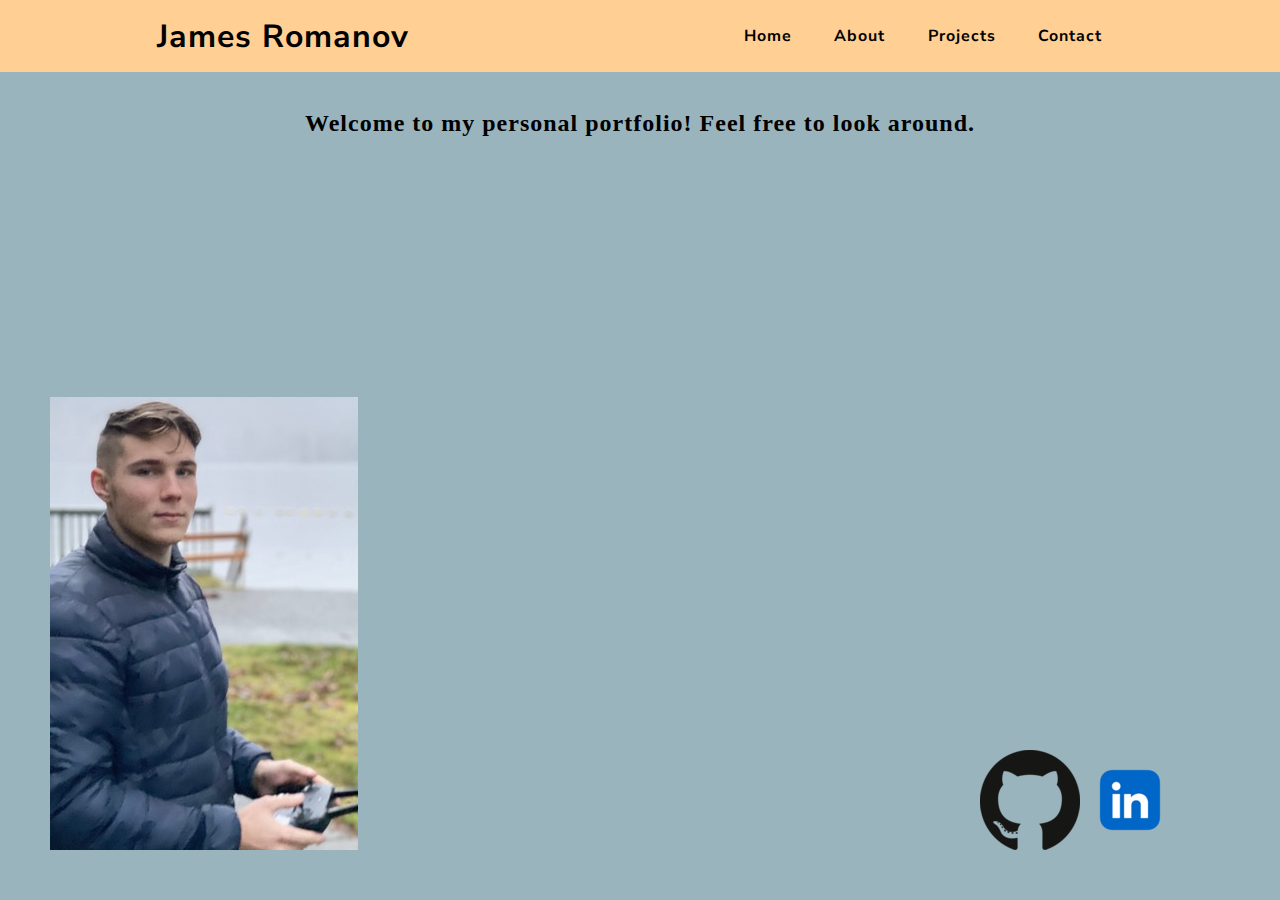
<file: index.html>
<!DOCTYPE html>
<html lang="en">
<head>
    <meta charset="UTF-8">
    <meta http-equiv="X-UA-Compatible" content="IE=edge">
    <meta name="viewport" content="width=device-width, initial-scale=1.0">
    <link rel="stylesheet" href="style.css">
    <link href="https://fonts.googleapis.com/css2?family=Nunito+Sans:wght@300&display=swap" rel="stylesheet"> 
    <title>My Site</title>
</head>
<body style="background: #9ab4be;">
    <nav>
        <div class="logo">
            <h1>James Romanov</h1>
        </div>
        <div class="profilePic">
            <img src="./images/269601126_5040696109296008_4921428390874409836_n_30.jpg" alt="pic">
        </div>
        <ul class="navigation-links">
            <li>
                <a href="index.html">Home</a>
            </li>
            <li>
                <a href="about.html">About</a>
            </li>
            <li>
                <a href="projects.html">Projects</a>
            </li>
            <li>
                <a href="contact.html">Contact</a>
            </li>
        </ul>
        <div class="layers">
            <div class="lineOne"></div>
            <div class="lineTwo"></div>
            <div class="lineThree"></div>
        </div>
    </nav>
    <a href="https://www.linkedin.com/in/james-romanov/" target="_blank">
    <button class="linkedinPic" href="https://www.linkedin.com/in/james-romanov/">
        <img src="./images/linkedinLogo.png" alt="pic1" border="0">
    </button>
    </a>
    <a href="https://www.github.com/JRomanov" target="_blank">
        <button class="githubPic">
            <img src="./images/github_pic_2_100x100.png" alt="pic2" border="0">
        </button>
        </a>
    <div class="greeting">
        <p>
            Welcome to my personal portfolio! Feel free to look around.
        </p>
    </div>
    <script src="app.js"></script>
</body>
</html>
</file>
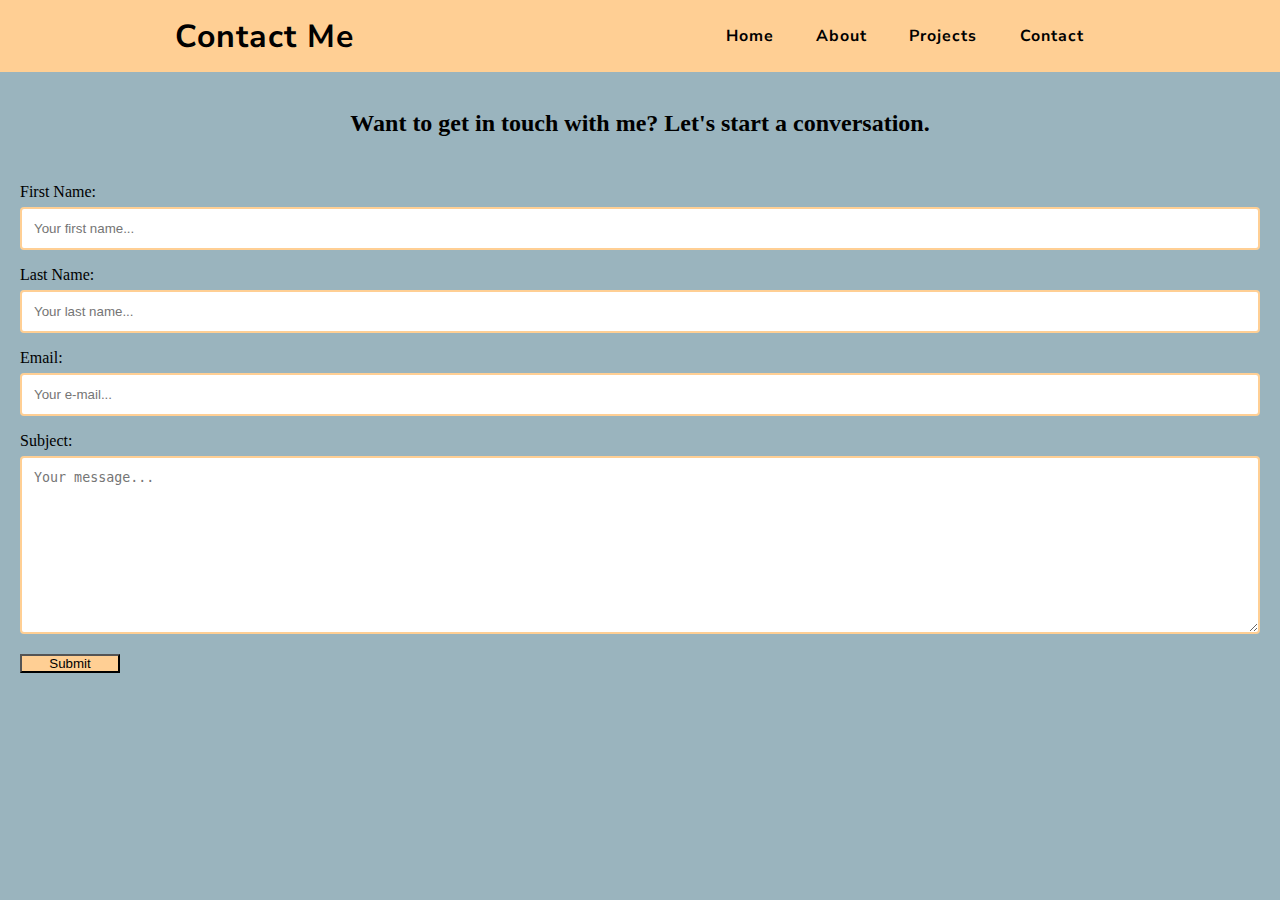
<file: contact.html>
<!DOCTYPE html>
<html lang="en">
<head>
    <meta charset="UTF-8">
    <meta http-equiv="X-UA-Compatible" content="IE=edge">
    <meta name="viewport" content="width=device-width, initial-scale=1.0">
    <link rel="stylesheet" href="style.css">
    <link href="https://fonts.googleapis.com/css2?family=Nunito+Sans:wght@300&display=swap" rel="stylesheet">
    <title>Contact</title>
</head>
<body style="background: #9ab4be;">
    <nav>
    </div>
    <div class="logo">
        <h1>Contact Me</h1>
    </div>
    <ul class="navigation-links">
        <li>
            <a href="index.html">Home</a>
        </li>
        <li>
            <a href="about.html">About</a>
        </li>
        <li>
            <a href="projects.html">Projects</a>
        </li>
        <li>
            <a href="contact.html">Contact</a>
        </li>
    </ul>
    <div class="layers">
        <div class="lineOne"></div>
        <div class="lineTwo"></div>
        <div class="lineThree"></div>
    </div>
    </nav>
    <div class="contactGreeting">
        <h1>
            Want to get in touch with me? Let's start a conversation.
        </h1>
    </div>
    <div class="contact">
        <form action="https://formsubmit.co/7093ad07e97b2a23ddee2898e7e03e6d" method="POST">
            <label for="fname">First Name:</label>
            <input type="text" id="fname" name="firstname" placeholder="Your first name...">

            <label for="lname">Last Name:</label>
            <input type="text" id="lname" name= "lastname" placeholder="Your last name..." >

            <label for="theiremail">Email:</label>
            <input type="text" id="theiremail" name="email" placeholder="Your e-mail...">

            <label for="subject">Subject:</label>
            <textarea name="subject" id="subject" cols="30" rows="10" placeholder="Your message..."></textarea>

            <input type="submit" value="Submit">
        </form> 
    </div>
<script src="app.js"></script>
</body>
</html>
</file>
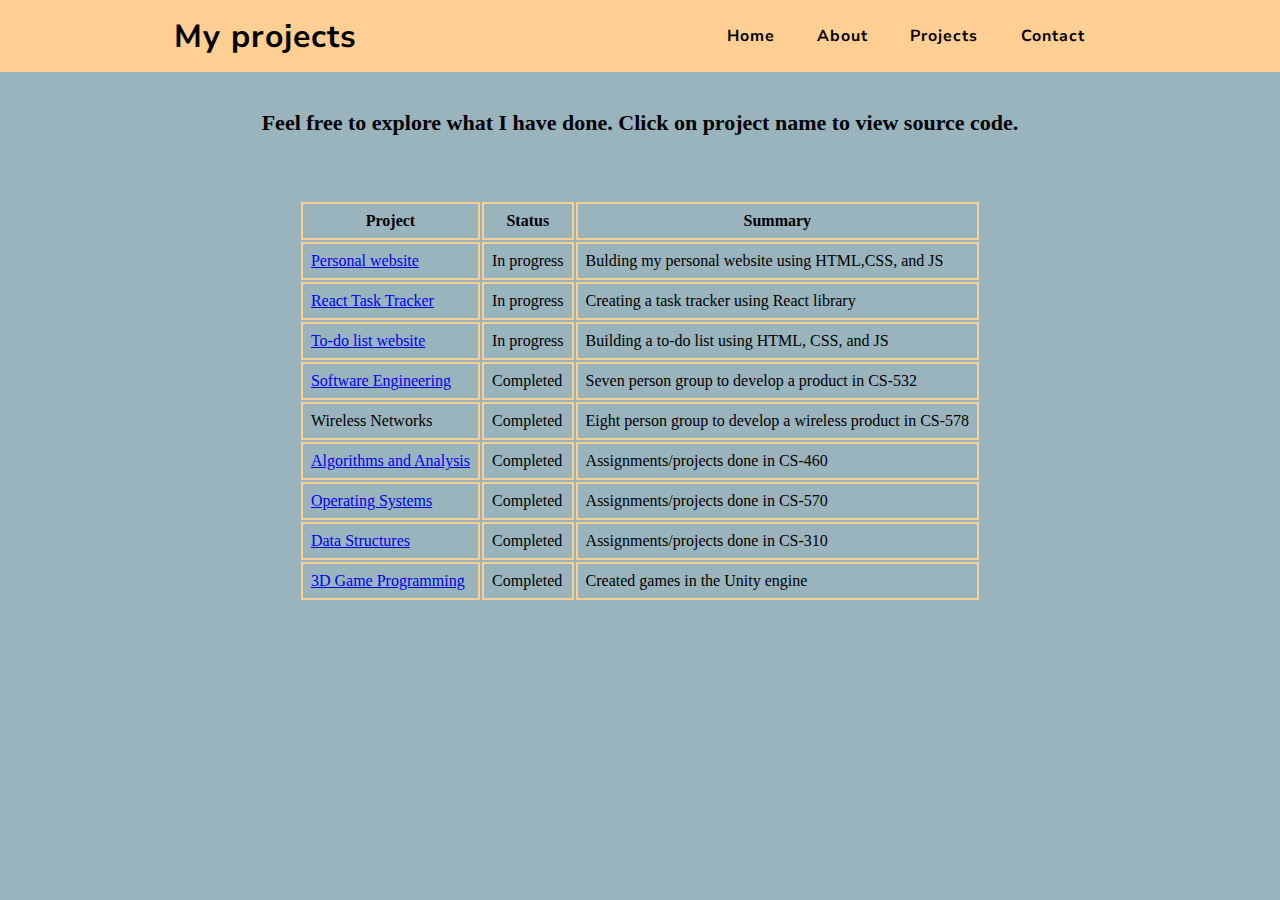
<file: projects.html>
<!DOCTYPE html>
<html lang="en">
<head>
    <meta charset="UTF-8">
    <meta http-equiv="X-UA-Compatible" content="IE=edge">
    <meta name="viewport" content="width=device-width, initial-scale=1.0">
    <link rel="stylesheet" href="style.css">
    <link href="https://fonts.googleapis.com/css2?family=Nunito+Sans:wght@300&display=swap" rel="stylesheet">
    <title>Projects</title>
</head>
<body style="background: #9ab4be;">
    <nav>
    </div>
    <div class="logo">
        <h1>My projects</h1>
    </div>
    <ul class="navigation-links">
        <li>
            <a href="index.html">Home</a>
        </li>
        <li>
            <a href="about.html">About</a>
        </li>
        <li>
            <a href="#">Projects</a>
        </li>
        <li>
            <a href="contact.html">Contact</a>
        </li>
    </ul>
    <div class="layers">
        <div class="lineOne"></div>
        <div class="lineTwo"></div>
        <div class="lineThree"></div>
    </div>
    </nav>
    <div class="aboutProjects">
        <p>
            Feel free to explore what I have done. Click on project name to view source code.
        </p>
    </div>
    <div class="myProjects">
        <table>
            <tr>
                <th>Project</th>
                <th>Status</th>
                <th>Summary</th>
            </tr>
            <tr>
                <td> <a href="https://github.com/JRomanov/Personal-Website" target="blank">Personal website</a></td> 
                <td>In progress</td>
                <td>Bulding my personal website using HTML,CSS, and JS</td>
            </tr>
            <tr>
                <td> <a href="https://github.com/JRomanov/React-Task-Tracker" target="blank">React Task Tracker</a></td>
                <td>In progress</td>
                <td>Creating a task tracker using React library</td>
            </tr>
            <tr>
                <td> <a href="https://github.com/JRomanov/Todo-List-Site" target="blank">To-do list website</a></td>
                <td>In progress</td>
                <td>Building a to-do list using HTML, CSS, and JS</td>
            </tr>
            <tr>
                <td> <a href="https://github.com/notorious/sign-me-up" target="blank">Software Engineering</a></td>
                <td>Completed</td>
                <td>Seven person group to develop a product in CS-532</td>
            </tr>
            <tr>
                <td>Wireless Networks</td>
                <td>Completed</td>
                <td>Eight person group to develop a wireless product in CS-578</td>
            </tr>
            <tr>
                <td> <a href="https://github.com/JRomanov/CS-460-Algorithms" target="blank">Algorithms and Analysis</a></td>
                <td>Completed</td>
                <td>Assignments/projects done in CS-460</td>
            </tr>
            <tr>
                <td> <a href="https://github.com/JRomanov/CS-570-Operating-Systems" target="blank">Operating Systems</a></td>
                <td>Completed</td>
                <td>Assignments/projects done in CS-570</td>
            </tr>
            <tr>
                <td> <a href="https://github.com/JRomanov/CS-310-Data-Structures" target="blank">Data Structures</a></td>
                <td>Completed</td>
                <td>Assignments/projects done in CS-310</td>
            </tr>
            <tr>
                <td> <a href="https://github.com/JRomanov/CS-583-3D-Game-Programming" target="blank">3D Game Programming</a></td>
                <td>Completed</td>
                <td>Created games in the Unity engine</td>
            </tr>
        </table>
    </div>
    <script src="app.js"></script>
</body>
</html>
</file>
<file: style.css>
*
{
    margin: 0px;
    padding: 0px;
    box-sizing: border-box;
}

nav
{
    display: flex;
    justify-content: space-around;
    align-items: center;
    min-height: 8vh;
    font-family: 'Nunito Sans', sans-serif;
    background-color: rgb(255, 207, 148);
}

.logo
{
    color: black;
    font-family: 'Nunito Sans', sans-serif;
    letter-spacing: 1px;
}

.navigation-links
{
    display: flex;
    justify-content: space-around;
    width: 400px;
    list-style: none;
}

.navigation-links a
{
    color: black;
    text-decoration: none;
    letter-spacing: 1px;
    font-weight: bold;
}

.layers
{
    display: none;
    cursor: pointer;
}

.layers div
{
    width: 25px;
    height: 3px;
    margin: 5px;
    background-color: black;
    transition: all .3s ease;
}

.greeting
{
    display: flex;
    letter-spacing: 1px;
    font-weight: bold;
    font-size: 24px;
    justify-content: center;
    margin-top: 3%;
}

@media screen and (max-width:1024px) 
{
    .navigation-links
    {
        width: 540px;
    }
}

@media screen and (max-width:768px) 
{   body
    {
      overflow-x: hidden;
    }
    .navigation-links
    {
        position: absolute;
        right: 0px;
        height: 92vh;
        top: 8vh;
        background-color: rgb(255, 207, 148);
        display: flex;
        flex-direction: column;
        align-items: center;
        width: 50%;
        transform: translateX(100%);
        transition: transform .5s ease-in;
    }
    .navigation-links li
    {
        opacity: 0;
    }

    .layers
    {
        display: block;
    }
}

.nav-active{
    transform: translateX(0%)!important;
}

@keyframes navFade
{
    from
    {
        opacity: 0;
        transform: translateX(50px);
    }
    to
    {
        opacity: 1;
        transform: translateX(0px);
    }
}

.toggle .lineOne
{
    transform: rotate(-45deg) translate(-5px, 6px);
}
.toggle .lineTwo
{
    opacity: 0;
}
.toggle .lineThree
{
    transform: rotate(45deg) translate(-5px, -6px);
}

.profilePic
{
    display: flex;
    position: absolute;
    bottom: 50px;
    left: 50px;
    transform: scaleX(-1);
}

.aboutMe
{
    display: flex;
    letter-spacing: 1px;
    font-weight: bold;
    font-size: 22px;
    position: absolute;
    justify-content: space-around;
    top: 12vh;
    width: 90vw;
    text-indent: -30px;
}

input[type=text], textarea
{
    width: 100%;
    padding: 12px;
    border: 2px solid black;
    border-radius: 4px;
    box-sizing: border-box;
    margin-top: 6px;
    margin-bottom: 16px;
    resize: vertical;
    outline: none;
    border-color: rgb(255, 207, 148);
}

.contactGreeting
{
    display: flex;
    justify-content: center;
    margin-top: 3%;
    font-size: 12px;
    font-weight: bold;
    width: 100%;
    height: 100%;
}

.contact
{
    display: flex;
    justify-content: center;
    margin-top: 2%;
    border-radius: 5px;
    padding: 20px;
}

input[type=submit]
{
    background-color: rgb(255, 207, 148);
    cursor: pointer;
    width: 100px;
}

.aboutProjects
{
    display: flex;
    justify-content: center;
    margin-top: 3%;
    font-size: 22px;
    font-weight: bold;
    width: 100%;
    height: 100%;
}

td, th
{
    border: 2px solid rgb(255, 207, 148);
    padding: 0.5rem;
}

.myProjects
{
    display: flex;
    justify-content: center;
    margin-top: 5%;
}

.linkedinPic
{
    border: none;
    cursor: pointer;
    appearance: none;
    background-color: inherit;
    display: flex;
    position: absolute;
    bottom: 50px;
    right: 100px;
}

.githubPic
{
    border: none;
    cursor: pointer;
    appearance: none;
    background-color: inherit;
    display: flex;
    position: absolute;
    bottom: 50px;
    right: 200px;
}
</file>
